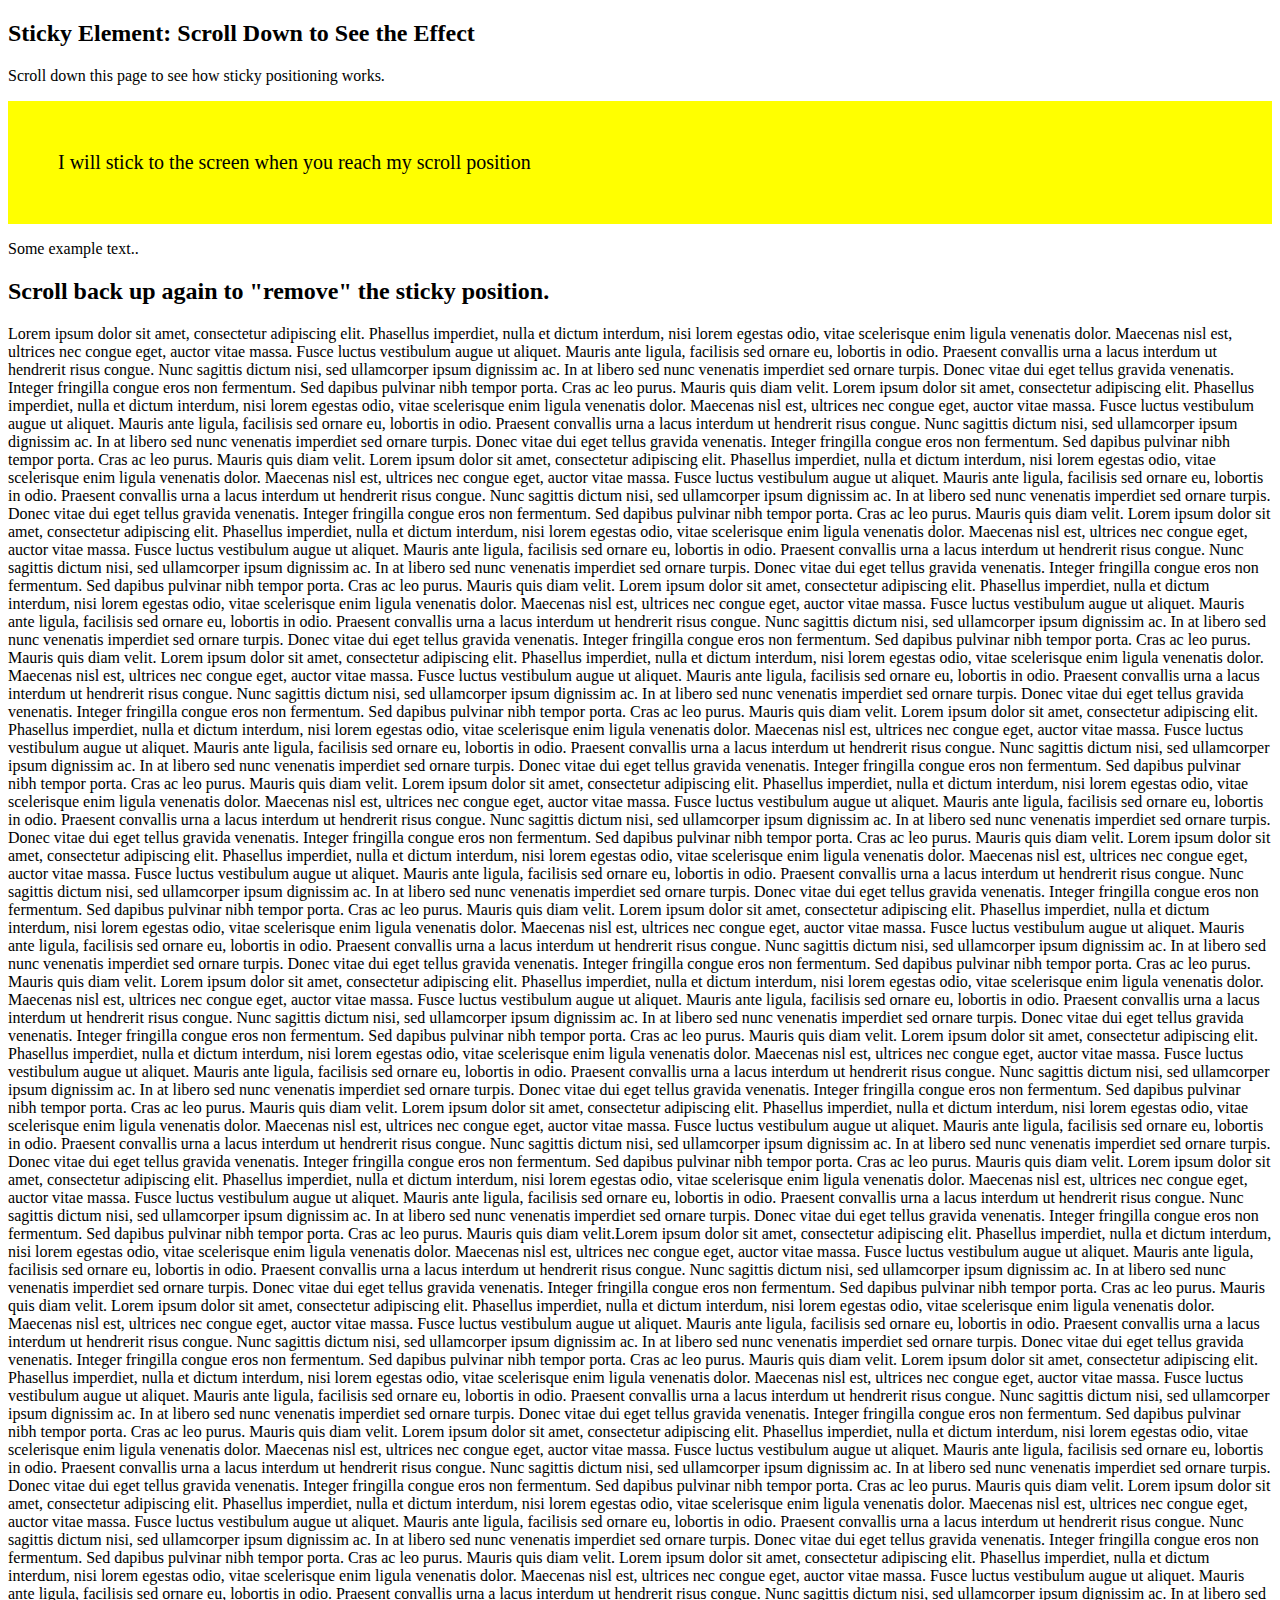
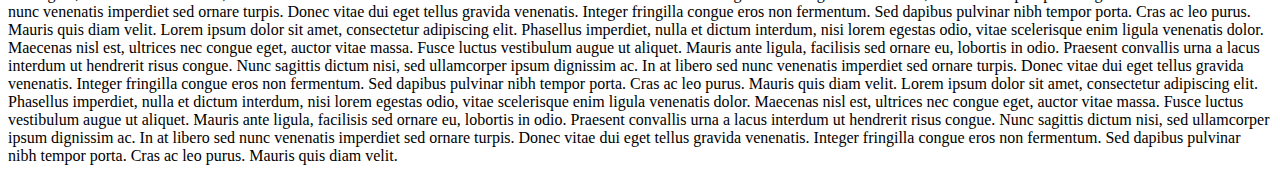
<file: test.html>
<!DOCTYPE html>
<html>
<head>
<meta name="viewport" content="width=device-width, initial-scale=1">
<style>
div.sticky {
  position: -webkit-sticky;
  position: sticky;
  top: 0;
  background-color: yellow;
  padding: 50px;
  font-size: 20px;
}
</style>
</head>
<body>

<h2>Sticky Element: Scroll Down to See the Effect</h2>
<p>Scroll down this page to see how  sticky positioning works.</p>
<div class="sticky">I will stick to the screen when you reach my scroll position</div>

<p>Some example text..</p>
<h2>Scroll back up again to "remove" the sticky position.</h2>
<p>Lorem ipsum dolor sit amet, consectetur adipiscing elit. Phasellus imperdiet, nulla et dictum interdum, nisi lorem egestas odio, vitae scelerisque enim ligula venenatis dolor. Maecenas nisl est, ultrices nec congue eget, auctor vitae massa. Fusce luctus vestibulum augue ut aliquet. Mauris ante ligula, facilisis sed ornare eu, lobortis in odio. Praesent convallis urna a lacus interdum ut hendrerit risus congue. Nunc sagittis dictum nisi, sed ullamcorper ipsum dignissim ac. In at libero sed nunc venenatis imperdiet sed ornare turpis. Donec vitae dui eget tellus gravida venenatis. Integer fringilla congue eros non fermentum. Sed dapibus pulvinar nibh tempor porta. Cras ac leo purus. Mauris quis diam velit. Lorem ipsum dolor sit amet, consectetur adipiscing elit. Phasellus imperdiet, nulla et dictum interdum, nisi lorem egestas odio, vitae scelerisque enim ligula venenatis dolor. Maecenas nisl est, ultrices nec congue eget, auctor vitae massa. Fusce luctus vestibulum augue ut aliquet. Mauris ante ligula, facilisis sed ornare eu, lobortis in odio. Praesent convallis urna a lacus interdum ut hendrerit risus congue. Nunc sagittis dictum nisi, sed ullamcorper ipsum dignissim ac. In at libero sed nunc venenatis imperdiet sed ornare turpis. Donec vitae dui eget tellus gravida venenatis. Integer fringilla congue eros non fermentum. Sed dapibus pulvinar nibh tempor porta. Cras ac leo purus. Mauris quis diam velit. Lorem ipsum dolor sit amet, consectetur adipiscing elit. Phasellus imperdiet, nulla et dictum interdum, nisi lorem egestas odio, vitae scelerisque enim ligula venenatis dolor. Maecenas nisl est, ultrices nec congue eget, auctor vitae massa. Fusce luctus vestibulum augue ut aliquet. Mauris ante ligula, facilisis sed ornare eu, lobortis in odio. Praesent convallis urna a lacus interdum ut hendrerit risus congue. Nunc sagittis dictum nisi, sed ullamcorper ipsum dignissim ac. In at libero sed nunc venenatis imperdiet sed ornare turpis. Donec vitae dui eget tellus gravida venenatis. Integer fringilla congue eros non fermentum. Sed dapibus pulvinar nibh tempor porta. Cras ac leo purus. Mauris quis diam velit. Lorem ipsum dolor sit amet, consectetur adipiscing elit. Phasellus imperdiet, nulla et dictum interdum, nisi lorem egestas odio, vitae scelerisque enim ligula venenatis dolor. Maecenas nisl est, ultrices nec congue eget, auctor vitae massa. Fusce luctus vestibulum augue ut aliquet. Mauris ante ligula, facilisis sed ornare eu, lobortis in odio. Praesent convallis urna a lacus interdum ut hendrerit risus congue. Nunc sagittis dictum nisi, sed ullamcorper ipsum dignissim ac. In at libero sed nunc venenatis imperdiet sed ornare turpis. Donec vitae dui eget tellus gravida venenatis. Integer fringilla congue eros non fermentum. Sed dapibus pulvinar nibh tempor porta. Cras ac leo purus. Mauris quis diam velit. Lorem ipsum dolor sit amet, consectetur adipiscing elit. Phasellus imperdiet, nulla et dictum interdum, nisi lorem egestas odio, vitae scelerisque enim ligula venenatis dolor. Maecenas nisl est, ultrices nec congue eget, auctor vitae massa. Fusce luctus vestibulum augue ut aliquet. Mauris ante ligula, facilisis sed ornare eu, lobortis in odio. Praesent convallis urna a lacus interdum ut hendrerit risus congue. Nunc sagittis dictum nisi, sed ullamcorper ipsum dignissim ac. In at libero sed nunc venenatis imperdiet sed ornare turpis. Donec vitae dui eget tellus gravida venenatis. Integer fringilla congue eros non fermentum. Sed dapibus pulvinar nibh tempor porta. Cras ac leo purus. Mauris quis diam velit. Lorem ipsum dolor sit amet, consectetur adipiscing elit. Phasellus imperdiet, nulla et dictum interdum, nisi lorem egestas odio, vitae scelerisque enim ligula venenatis dolor. Maecenas nisl est, ultrices nec congue eget, auctor vitae massa. Fusce luctus vestibulum augue ut aliquet. Mauris ante ligula, facilisis sed ornare eu, lobortis in odio. Praesent convallis urna a lacus interdum ut hendrerit risus congue. Nunc sagittis dictum nisi, sed ullamcorper ipsum dignissim ac. In at libero sed nunc venenatis imperdiet sed ornare turpis. Donec vitae dui eget tellus gravida venenatis. Integer fringilla congue eros non fermentum. Sed dapibus pulvinar nibh tempor porta. Cras ac leo purus. Mauris quis diam velit. Lorem ipsum dolor sit amet, consectetur adipiscing elit. Phasellus imperdiet, nulla et dictum interdum, nisi lorem egestas odio, vitae scelerisque enim ligula venenatis dolor. Maecenas nisl est, ultrices nec congue eget, auctor vitae massa. Fusce luctus vestibulum augue ut aliquet. Mauris ante ligula, facilisis sed ornare eu, lobortis in odio. Praesent convallis urna a lacus interdum ut hendrerit risus congue. Nunc sagittis dictum nisi, sed ullamcorper ipsum dignissim ac. In at libero sed nunc venenatis imperdiet sed ornare turpis. Donec vitae dui eget tellus gravida venenatis. Integer fringilla congue eros non fermentum. Sed dapibus pulvinar nibh tempor porta. Cras ac leo purus. Mauris quis diam velit. Lorem ipsum dolor sit amet, consectetur adipiscing elit. Phasellus imperdiet, nulla et dictum interdum, nisi lorem egestas odio, vitae scelerisque enim ligula venenatis dolor. Maecenas nisl est, ultrices nec congue eget, auctor vitae massa. Fusce luctus vestibulum augue ut aliquet. Mauris ante ligula, facilisis sed ornare eu, lobortis in odio. Praesent convallis urna a lacus interdum ut hendrerit risus congue. Nunc sagittis dictum nisi, sed ullamcorper ipsum dignissim ac. In at libero sed nunc venenatis imperdiet sed ornare turpis. Donec vitae dui eget tellus gravida venenatis. Integer fringilla congue eros non fermentum. Sed dapibus pulvinar nibh tempor porta. Cras ac leo purus. Mauris quis diam velit. Lorem ipsum dolor sit amet, consectetur adipiscing elit. Phasellus imperdiet, nulla et dictum interdum, nisi lorem egestas odio, vitae scelerisque enim ligula venenatis dolor. Maecenas nisl est, ultrices nec congue eget, auctor vitae massa. Fusce luctus vestibulum augue ut aliquet. Mauris ante ligula, facilisis sed ornare eu, lobortis in odio. Praesent convallis urna a lacus interdum ut hendrerit risus congue. Nunc sagittis dictum nisi, sed ullamcorper ipsum dignissim ac. In at libero sed nunc venenatis imperdiet sed ornare turpis. Donec vitae dui eget tellus gravida venenatis. Integer fringilla congue eros non fermentum. Sed dapibus pulvinar nibh tempor porta. Cras ac leo purus. Mauris quis diam velit. Lorem ipsum dolor sit amet, consectetur adipiscing elit. Phasellus imperdiet, nulla et dictum interdum, nisi lorem egestas odio, vitae scelerisque enim ligula venenatis dolor. Maecenas nisl est, ultrices nec congue eget, auctor vitae massa. Fusce luctus vestibulum augue ut aliquet. Mauris ante ligula, facilisis sed ornare eu, lobortis in odio. Praesent convallis urna a lacus interdum ut hendrerit risus congue. Nunc sagittis dictum nisi, sed ullamcorper ipsum dignissim ac. In at libero sed nunc venenatis imperdiet sed ornare turpis. Donec vitae dui eget tellus gravida venenatis. Integer fringilla congue eros non fermentum. Sed dapibus pulvinar nibh tempor porta. Cras ac leo purus. Mauris quis diam velit. Lorem ipsum dolor sit amet, consectetur adipiscing elit. Phasellus imperdiet, nulla et dictum interdum, nisi lorem egestas odio, vitae scelerisque enim ligula venenatis dolor. Maecenas nisl est, ultrices nec congue eget, auctor vitae massa. Fusce luctus vestibulum augue ut aliquet. Mauris ante ligula, facilisis sed ornare eu, lobortis in odio. Praesent convallis urna a lacus interdum ut hendrerit risus congue. Nunc sagittis dictum nisi, sed ullamcorper ipsum dignissim ac. In at libero sed nunc venenatis imperdiet sed ornare turpis. Donec vitae dui eget tellus gravida venenatis. Integer fringilla congue eros non fermentum. Sed dapibus pulvinar nibh tempor porta. Cras ac leo purus. Mauris quis diam velit. Lorem ipsum dolor sit amet, consectetur adipiscing elit. Phasellus imperdiet, nulla et dictum interdum, nisi lorem egestas odio, vitae scelerisque enim ligula venenatis dolor. Maecenas nisl est, ultrices nec congue eget, auctor vitae massa. Fusce luctus vestibulum augue ut aliquet. Mauris ante ligula, facilisis sed ornare eu, lobortis in odio. Praesent convallis urna a lacus interdum ut hendrerit risus congue. Nunc sagittis dictum nisi, sed ullamcorper ipsum dignissim ac. In at libero sed nunc venenatis imperdiet sed ornare turpis. Donec vitae dui eget tellus gravida venenatis. Integer fringilla congue eros non fermentum. Sed dapibus pulvinar nibh tempor porta. Cras ac leo purus. Mauris quis diam velit. Lorem ipsum dolor sit amet, consectetur adipiscing elit. Phasellus imperdiet, nulla et dictum interdum, nisi lorem egestas odio, vitae scelerisque enim ligula venenatis dolor. Maecenas nisl est, ultrices nec congue eget, auctor vitae massa. Fusce luctus vestibulum augue ut aliquet. Mauris ante ligula, facilisis sed ornare eu, lobortis in odio. Praesent convallis urna a lacus interdum ut hendrerit risus congue. Nunc sagittis dictum nisi, sed ullamcorper ipsum dignissim ac. In at libero sed nunc venenatis imperdiet sed ornare turpis. Donec vitae dui eget tellus gravida venenatis. Integer fringilla congue eros non fermentum. Sed dapibus pulvinar nibh tempor porta. Cras ac leo purus. Mauris quis diam velit. Lorem ipsum dolor sit amet, consectetur adipiscing elit. Phasellus imperdiet, nulla et dictum interdum, nisi lorem egestas odio, vitae scelerisque enim ligula venenatis dolor. Maecenas nisl est, ultrices nec congue eget, auctor vitae massa. Fusce luctus vestibulum augue ut aliquet. Mauris ante ligula, facilisis sed ornare eu, lobortis in odio. Praesent convallis urna a lacus interdum ut hendrerit risus congue. Nunc sagittis dictum nisi, sed ullamcorper ipsum dignissim ac. In at libero sed nunc venenatis imperdiet sed ornare turpis. Donec vitae dui eget tellus gravida venenatis. Integer fringilla congue eros non fermentum. Sed dapibus pulvinar nibh tempor porta. Cras ac leo purus. Mauris quis diam velit.Lorem ipsum dolor sit amet, consectetur adipiscing elit. Phasellus imperdiet, nulla et dictum interdum, nisi lorem egestas odio, vitae scelerisque enim ligula venenatis dolor. Maecenas nisl est, ultrices nec congue eget, auctor vitae massa. Fusce luctus vestibulum augue ut aliquet. Mauris ante ligula, facilisis sed ornare eu, lobortis in odio. Praesent convallis urna a lacus interdum ut hendrerit risus congue. Nunc sagittis dictum nisi, sed ullamcorper ipsum dignissim ac. In at libero sed nunc venenatis imperdiet sed ornare turpis. Donec vitae dui eget tellus gravida venenatis. Integer fringilla congue eros non fermentum. Sed dapibus pulvinar nibh tempor porta. Cras ac leo purus. Mauris quis diam velit. Lorem ipsum dolor sit amet, consectetur adipiscing elit. Phasellus imperdiet, nulla et dictum interdum, nisi lorem egestas odio, vitae scelerisque enim ligula venenatis dolor. Maecenas nisl est, ultrices nec congue eget, auctor vitae massa. Fusce luctus vestibulum augue ut aliquet. Mauris ante ligula, facilisis sed ornare eu, lobortis in odio. Praesent convallis urna a lacus interdum ut hendrerit risus congue. Nunc sagittis dictum nisi, sed ullamcorper ipsum dignissim ac. In at libero sed nunc venenatis imperdiet sed ornare turpis. Donec vitae dui eget tellus gravida venenatis. Integer fringilla congue eros non fermentum. Sed dapibus pulvinar nibh tempor porta. Cras ac leo purus. Mauris quis diam velit. Lorem ipsum dolor sit amet, consectetur adipiscing elit. Phasellus imperdiet, nulla et dictum interdum, nisi lorem egestas odio, vitae scelerisque enim ligula venenatis dolor. Maecenas nisl est, ultrices nec congue eget, auctor vitae massa. Fusce luctus vestibulum augue ut aliquet. Mauris ante ligula, facilisis sed ornare eu, lobortis in odio. Praesent convallis urna a lacus interdum ut hendrerit risus congue. Nunc sagittis dictum nisi, sed ullamcorper ipsum dignissim ac. In at libero sed nunc venenatis imperdiet sed ornare turpis. Donec vitae dui eget tellus gravida venenatis. Integer fringilla congue eros non fermentum. Sed dapibus pulvinar nibh tempor porta. Cras ac leo purus. Mauris quis diam velit. Lorem ipsum dolor sit amet, consectetur adipiscing elit. Phasellus imperdiet, nulla et dictum interdum, nisi lorem egestas odio, vitae scelerisque enim ligula venenatis dolor. Maecenas nisl est, ultrices nec congue eget, auctor vitae massa. Fusce luctus vestibulum augue ut aliquet. Mauris ante ligula, facilisis sed ornare eu, lobortis in odio. Praesent convallis urna a lacus interdum ut hendrerit risus congue. Nunc sagittis dictum nisi, sed ullamcorper ipsum dignissim ac. In at libero sed nunc venenatis imperdiet sed ornare turpis. Donec vitae dui eget tellus gravida venenatis. Integer fringilla congue eros non fermentum. Sed dapibus pulvinar nibh tempor porta. Cras ac leo purus. Mauris quis diam velit. Lorem ipsum dolor sit amet, consectetur adipiscing elit. Phasellus imperdiet, nulla et dictum interdum, nisi lorem egestas odio, vitae scelerisque enim ligula venenatis dolor. Maecenas nisl est, ultrices nec congue eget, auctor vitae massa. Fusce luctus vestibulum augue ut aliquet. Mauris ante ligula, facilisis sed ornare eu, lobortis in odio. Praesent convallis urna a lacus interdum ut hendrerit risus congue. Nunc sagittis dictum nisi, sed ullamcorper ipsum dignissim ac. In at libero sed nunc venenatis imperdiet sed ornare turpis. Donec vitae dui eget tellus gravida venenatis. Integer fringilla congue eros non fermentum. Sed dapibus pulvinar nibh tempor porta. Cras ac leo purus. Mauris quis diam velit. Lorem ipsum dolor sit amet, consectetur adipiscing elit. Phasellus imperdiet, nulla et dictum interdum, nisi lorem egestas odio, vitae scelerisque enim ligula venenatis dolor. Maecenas nisl est, ultrices nec congue eget, auctor vitae massa. Fusce luctus vestibulum augue ut aliquet. Mauris ante ligula, facilisis sed ornare eu, lobortis in odio. Praesent convallis urna a lacus interdum ut hendrerit risus congue. Nunc sagittis dictum nisi, sed ullamcorper ipsum dignissim ac. In at libero sed nunc venenatis imperdiet sed ornare turpis. Donec vitae dui eget tellus gravida venenatis. Integer fringilla congue eros non fermentum. Sed dapibus pulvinar nibh tempor porta. Cras ac leo purus. Mauris quis diam velit. Lorem ipsum dolor sit amet, consectetur adipiscing elit. Phasellus imperdiet, nulla et dictum interdum, nisi lorem egestas odio, vitae scelerisque enim ligula venenatis dolor. Maecenas nisl est, ultrices nec congue eget, auctor vitae massa. Fusce luctus vestibulum augue ut aliquet. Mauris ante ligula, facilisis sed ornare eu, lobortis in odio. Praesent convallis urna a lacus interdum ut hendrerit risus congue. Nunc sagittis dictum nisi, sed ullamcorper ipsum dignissim ac. In at libero sed nunc venenatis imperdiet sed ornare turpis. Donec vitae dui eget tellus gravida venenatis. Integer fringilla congue eros non fermentum. Sed dapibus pulvinar nibh tempor porta. Cras ac leo purus. Mauris quis diam velit. Lorem ipsum dolor sit amet, consectetur adipiscing elit. Phasellus imperdiet, nulla et dictum interdum, nisi lorem egestas odio, vitae scelerisque enim ligula venenatis dolor. Maecenas nisl est, ultrices nec congue eget, auctor vitae massa. Fusce luctus vestibulum augue ut aliquet. Mauris ante ligula, facilisis sed ornare eu, lobortis in odio. Praesent convallis urna a lacus interdum ut hendrerit risus congue. Nunc sagittis dictum nisi, sed ullamcorper ipsum dignissim ac. In at libero sed nunc venenatis imperdiet sed ornare turpis. Donec vitae dui eget tellus gravida venenatis. Integer fringilla congue eros non fermentum. Sed dapibus pulvinar nibh tempor porta. Cras ac leo purus. Mauris quis diam velit.</p>

</body>
</html>
</file>
